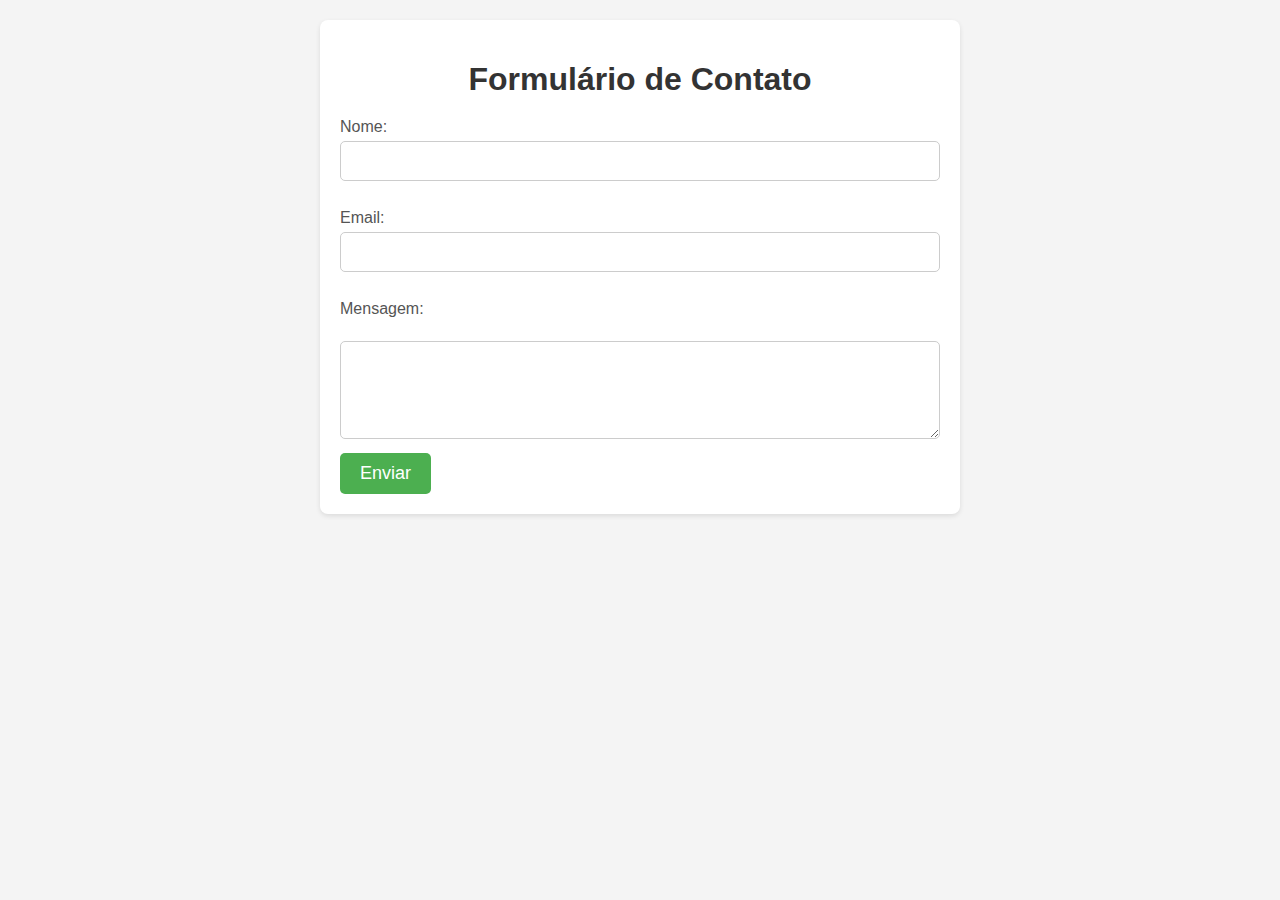
<file: 01/formulario.html>
<!DOCTYPE html>
<html lang="pt-br">
<head>
    <meta charset="UTF-8">
    <meta name="viewport" content="width=device-width, initial-scale=1.0">
    <title>Formulário</title>
    <link rel="stylesheet" href="/01/css/style.css">
   
</head>
<body>
    <div class="container">
        <h1>Formulário de Contato</h1>
        <form action="/01/formulario.html" method="POST">
            <label for="nome">Nome:</label>
            <input type="text" id="nome" name="nome" required><br><br>

            <label for="email">Email:</label>
            <input type="text" id="email" name="email" required><br><br>

            <label for="mensagem">Mensagem:</label><br>
            <textarea name="mensagem" id="mensagem" cols="50" rows="4"></textarea>

            <input type="submit" value="Enviar" href="formulario.html">
        </form>
    </div>



    <script src="/01/js/script.js"></script>
   
</body>
</html>
</file>
<file: 01/css/style.css>
body{
    font-family: arial, sans-serif;
    background-color: #f4f4f4;
    margin: 0;
    padding: 20px;
}
.container{
    max-width: 600px;
    margin: 0 auto;
    background-color: #fff;
    padding: 20px;
    border-radius: 8px;
    box-shadow: 0px 2px 5px rgba(0, 0, 0, 0.1);
}
h1{
    text-align: center;
    margin-bottom: 20px;
    color: #333;

}
label{
    display: block;
    margin-bottom: 5px;
    color: #555;
}
input[type="text"],
input[type="email"],
textarea{
    width: 100%;
    padding: 10px;
    margin-bottom: 10px;
    border: 1px solid #ccc;
    border-radius: 5px;
    box-sizing: border-box;
    font-size: 16px;
}
input[type="submit"]{
    background-color: #4CAF50;
    color: white;
    padding: 10px 20px;
    border: none;
    border-radius: 5px;
    cursor: pointer;
    font-size: 18px;
    transition: background-color 0.3s ease;
}
input[type="submit"]:hover{
    background-color: #45a049;
}
</file>
